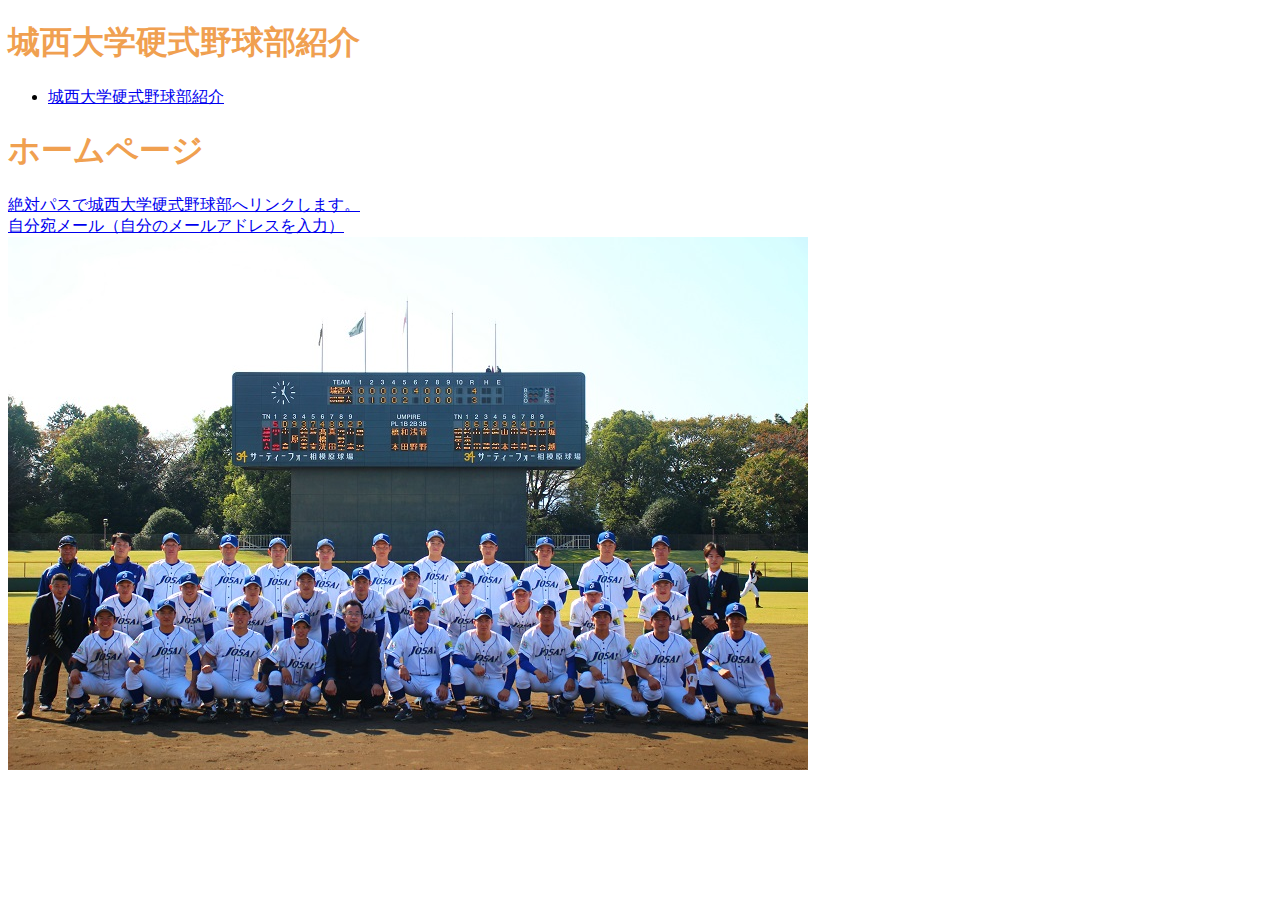
<file: index.html>
<!DOCTYPE html>
<html lang="ja">
    <head>
    <meta charset="UTF-8">
    <title> 期末プロジェクト</title>
    <link rel="stylesheet" href="mystyle.css"> <!--この行を追加-->
    </head>
    <body>
    <!--文字の大きさの練習-->
    <h1>城西大学硬式野球部紹介</h1>
    <ul>
    <li><a href="a.html">城西大学硬式野球部紹介</a></li>
    </ul>
    <h1>ホームページ</h1>
    <a href="https://josaibaseball.netcommons3.jp/ ">絶対パスで城西大学硬式野球部へリンクします。</a><br>
    <a href="mailto:zm19539@josai.ac.jp">自分宛メール（自分のメールアドレスを入力）</a><br>
    <a href="https://josaibaseball.netcommons3.jp/ "><img src="./image/0708.JPG.jpeg" alt="城西大学硬式野球部"></a>
</file>
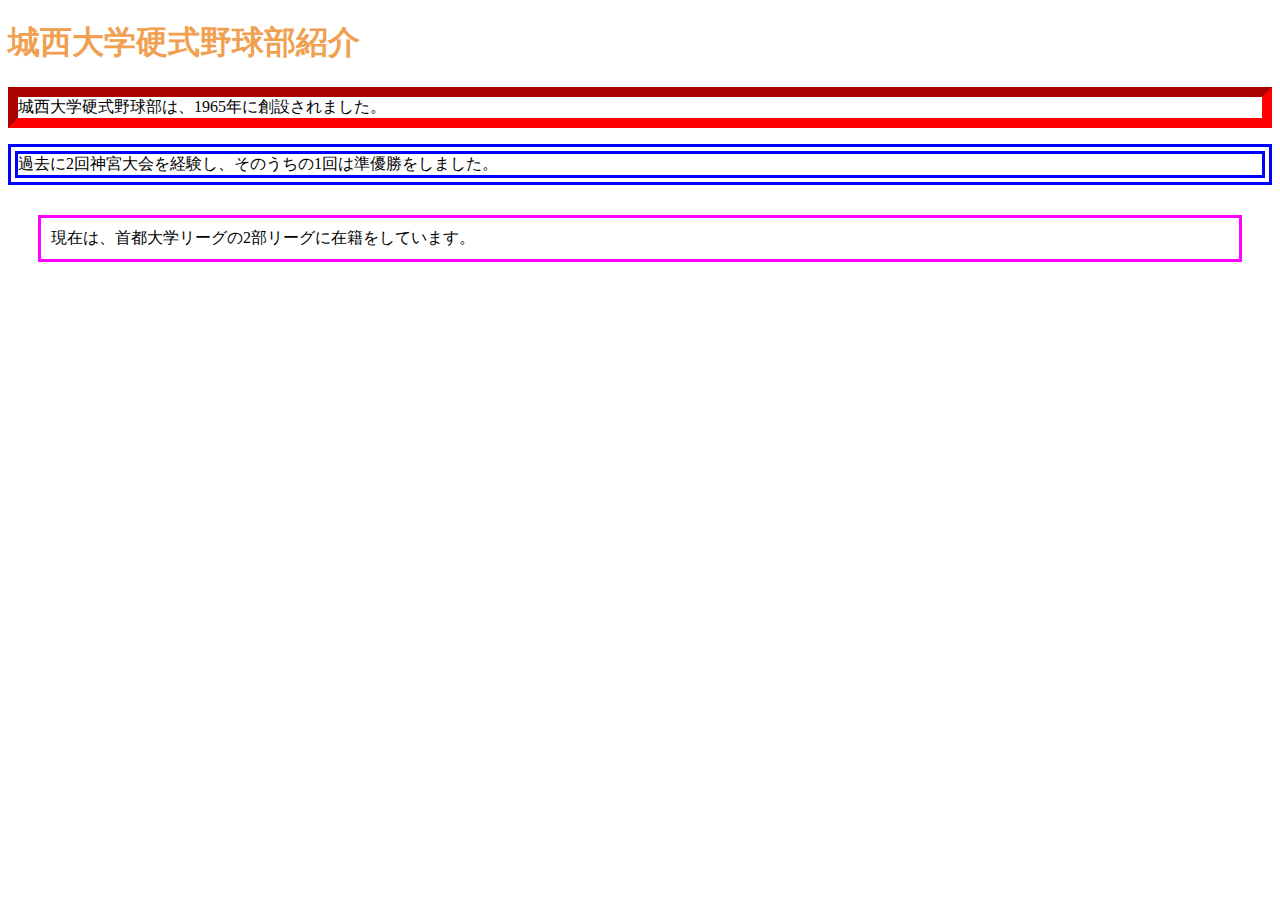
<file: a.html>
<!DOCTYPE html>
<html lang="ja">
    <head>
    <meta charset="UTF-8">
    <title>期末プロジェクト</title>
    <link rel="stylesheet" href="mystyle.css"> <!--この行を追加-->
    </head>
    <body>
    <!--文字の大きさの練習-->
    <h1>城西大学硬式野球部紹介</h1>
    <p class="sample2">城西大学硬式野球部は、1965年に創設されました。</p>
    <p class="sample1">過去に2回神宮大会を経験し、そのうちの1回は準優勝をしました。</p>
    <p class="sample3">現在は、首都大学リーグの2部リーグに在籍をしています。</p>
</file>
<file: mystyle.css>
h1{color:blue;}
/*h1{color:blue;}*/
h1 {color:#F0A050;}
th,td{border:dashed thick　black;}
p.sample1{border:double 10px #0000ff;}
p.sample2{border:inset 10px #ff0000;}
p.sample3{margin:30px 30px;padding:10px;border:medium solid #ff00ff;}
th.important{color:red;}
</file>
